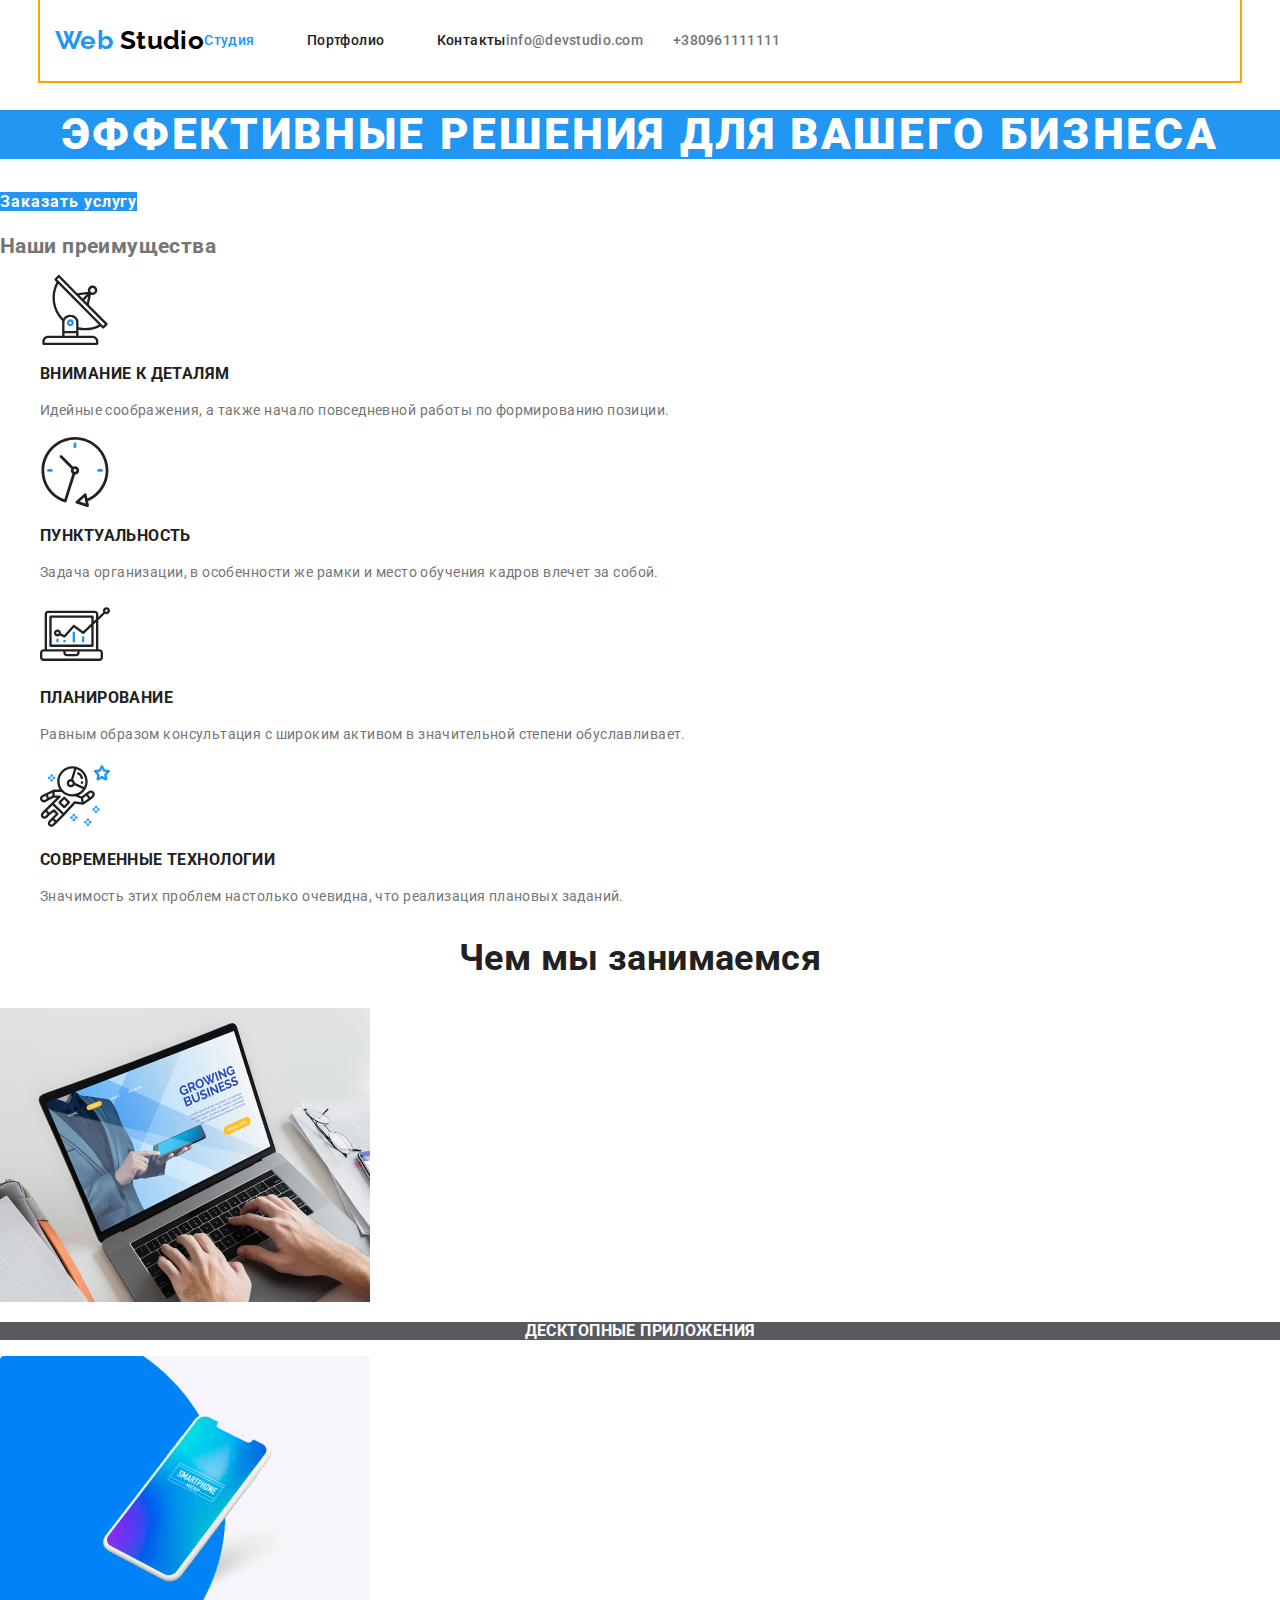
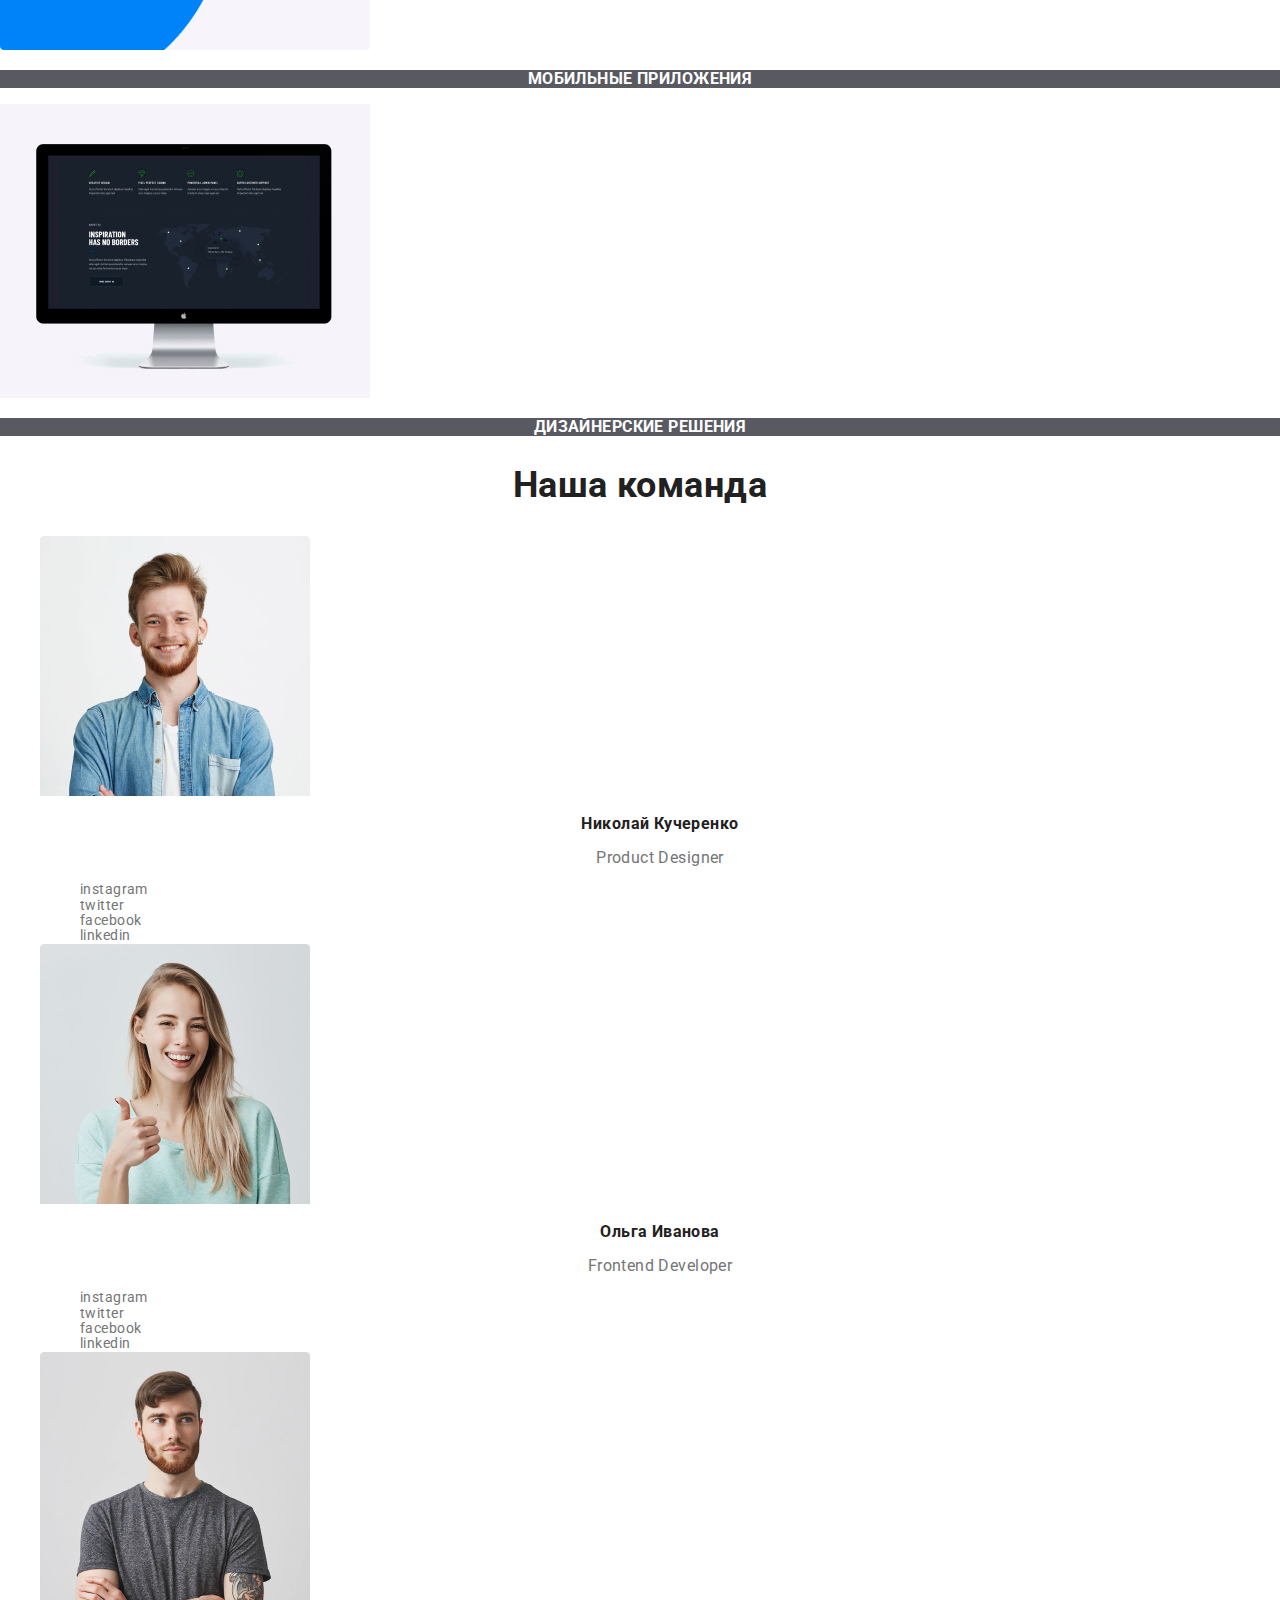
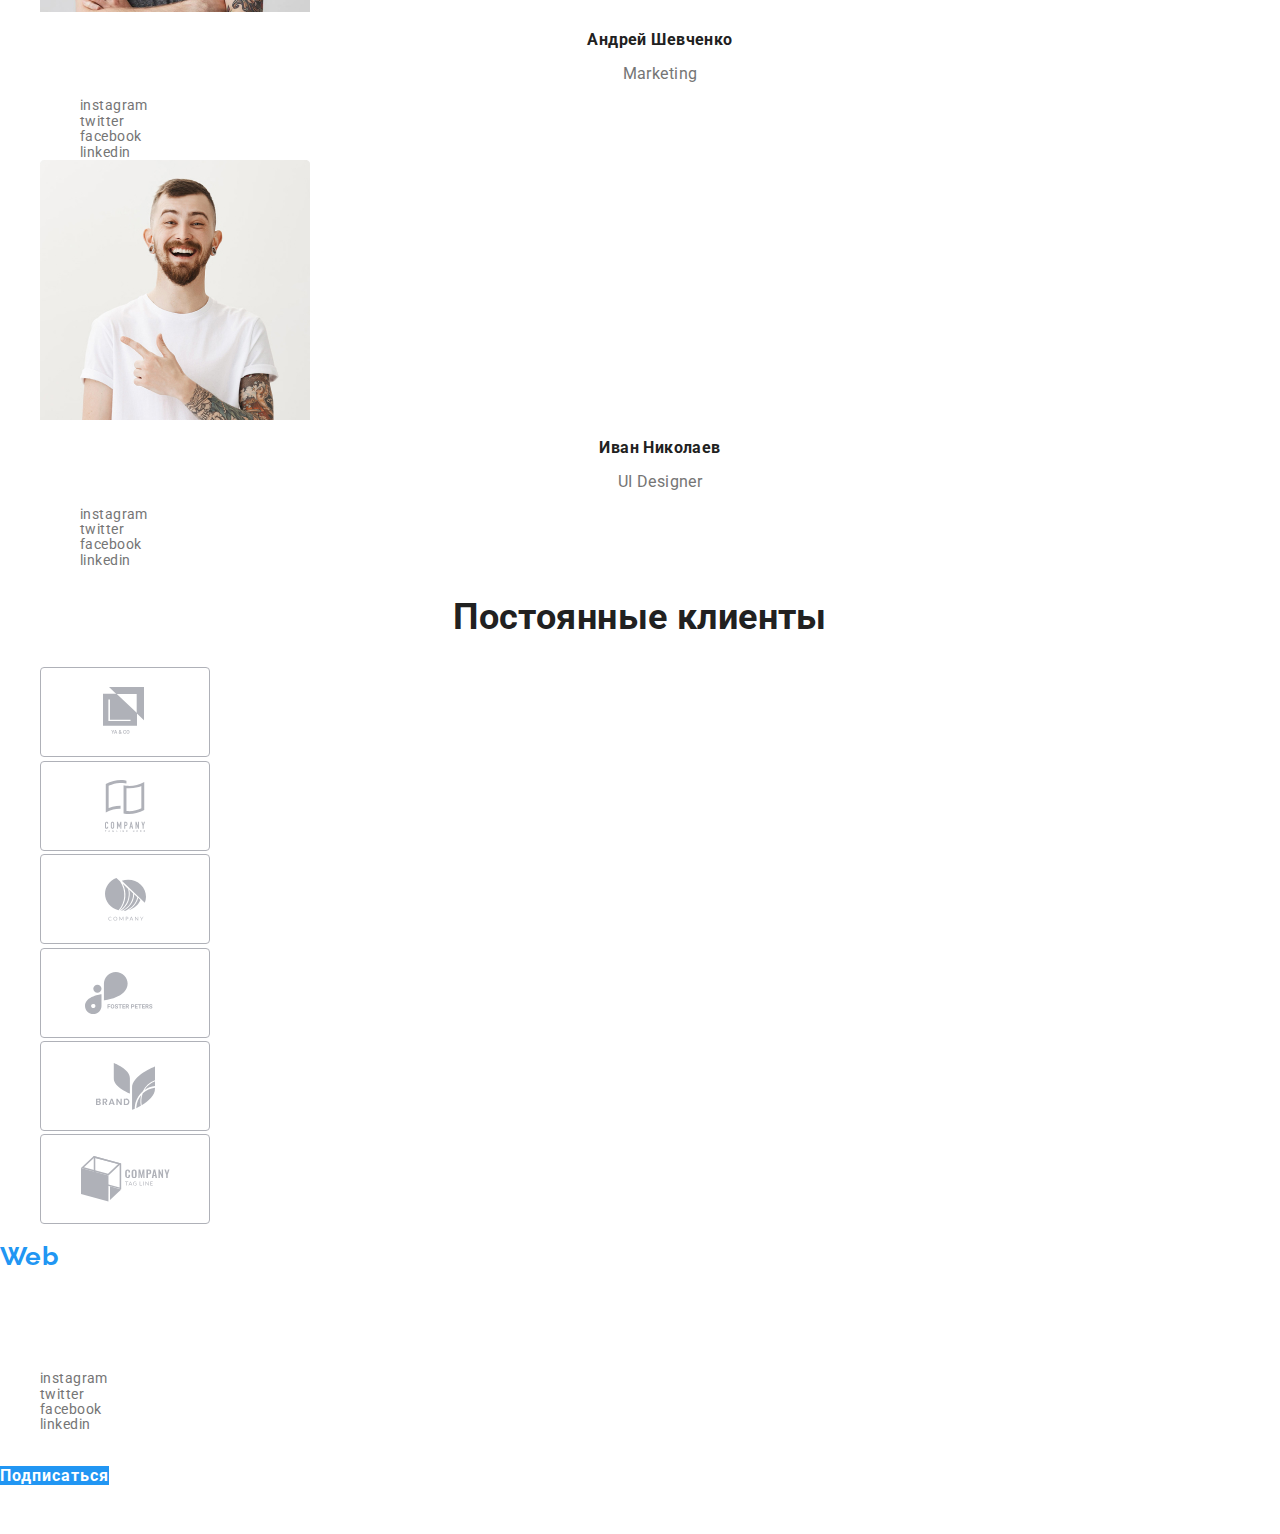
<file: index.html>
<!DOCTYPE html>
<html lang="ru">
  <head>
    <meta charset="UTF-8" />
    <meta name="viewport" content="width=device-width, initial-scale=1.0" />
    <title>Web Studio</title>
    <link
      href="https://fonts.googleapis.com/css2?family=Raleway:wght@700&family=Roboto:wght@400;500;700;900&display=swap"
      rel="stylesheet"
    />
    <link
      rel="stylesheet"
      href="https://cdnjs.cloudflare.com/ajax/libs/modern-normalize/0.6.0/modern-normalize.min.css"
    />
    <link rel="stylesheet" href="./css/main.css" />
  </head>
  <body>
    <!-- Шапка сайта-->
    <header class="page-header">

      <div class="container nav-address">

        <nav class="nav-address">

          <a href="./index.html" class="logo-header">
            <span class="logo-web">Web</span> Studio
          </a>

          <ul class="site-nav list">

            <li class="item"><a href="#" class="nav-link current">Студия</a></li>

            <li class="item"><a href="./portfolio.html" class="nav-link" target="_blank"
                >Портфолио</a
              >
            </li>
            <li class="item"><a href="#" class="nav-link">Контакты</a></li>
          </ul>
        </nav>

        <ul class="address list">
          <li class="item">
            <a href="mailto:info@devstudio.com" class="link"
              >info@devstudio.com</a
            >
          </li>
          <li class="item">
            <a href="tel:+380961111111" class="link">+380961111111</a>
          </li>
        </ul>
      </div>
    </header>

    <!--Уникальный контент-->
    <main>
      <!--Герой-->
      <section class="hero">
        <h1 class="hero-title">Эффективные решения для вашего бизнеса</h1>
        <a href="#" class="button-order">Заказать услугу</a>
      </section>

      <!--Преимущества-->
      <section class="section">
        <h2>Наши преимущества</h2>
        <ul class="feature-list">
          <li>
            <img src="./images/logo/antenna-1.svg" alt="#" />
            <h3 class="title">Внимание к деталям</h3>
            <p class="feature-description">
              Идейные соображения, а также начало повседневной работы по
              формированию позиции.
            </p>
          </li>
          <li>
            <img src="./images/logo/clock-1.svg" alt="#" />
            <h3 class="title">Пунктуальность</h3>
            <p class="feature-description">
              Задача организации, в особенности же рамки и место обучения кадров
              влечет за собой.
            </p>
          </li>
          <li>
            <img src="./images/logo/diagram-1.svg" alt="#" />
            <h3 class="title">Планирование</h3>
            <p class="feature-description">
              Равным образом консультация с широким активом в значительной
              степени обуславливает.
            </p>
          </li>
          <li>
            <img src="./images/logo/astronaut-1.svg" alt="#" />
            <h3 class="title">Современные технологии</h3>
            <p class="feature-description">
              Значимость этих проблем настолько очевидна, что реализация
              плановых заданий.
            </p>
          </li>
        </ul>
      </section>

      <!--Чем мы занимаемся-->
      <section class="section">
        <h2 class="section-title">Чем мы занимаемся</h2>
        <ul class="what-we-do list">
          <li>
            <img src="./images/img-9.jpg" alt="#" width="370" />
            <h3 class="title">Десктопные приложения</h3>
          </li>
          <li>
            <img src="./images/img-1.jpg" alt="#" width="370" />
            <h3 class="title">Мобильные приложения</h3>
          </li>
          <li>
            <img src="./images/img-6.jpg" alt="#" width="370" />
            <h3 class="title">Дизайнерские решения</h3>
          </li>
        </ul>
      </section>

      <!--Наша команда-->
      <section class="section">
        <h2 class="section-title">Наша команда</h2>
        <ul class="team-list">
          <li>
            <img src="./images/team-1.jpg" alt="#" width="270" />
            <h3 class="title">Николай Кучеренко</h3>
            <p lang="en" class="profession">Product Designer</p>
            <ul>
              <li>
                <a href="#" aria-label="ссылка на instagram">instagram</a>
              </li>
              <li>
                <a href="#" aria-label="ссылка на twitter">twitter</a>
              </li>
              <li>
                <a href="#" aria-label="ссылка на facebook">facebook</a>
              </li>
              <li>
                <a href="#" aria-label="ссылка на linkedin">linkedin</a>
              </li>
            </ul>
          </li>
          <li>
            <img src="./images/team-2.jpg" alt="#" width="270" />
            <h3 class="title">Ольга Иванова</h3>
            <p lang="en" class="profession">Frontend Developer</p>
            <ul>
              <li>
                <a href="#" aria-label="ссылка на instagram">instagram</a>
              </li>
              <li>
                <a href="#" aria-label="ссылка на twitter">twitter</a>
              </li>
              <li>
                <a href="#" aria-label="ссылка на facebook">facebook</a>
              </li>
              <li>
                <a href="#" aria-label="ссылка на linkedin">linkedin</a>
              </li>
            </ul>
          </li>
          <li>
            <img src="./images/team-3.jpg" alt="#" width="270" />
            <h3 class="title">Андрей Шевченко</h3>
            <p lang="en" class="profession">Marketing</p>
            <ul>
              <li>
                <a href="#" aria-label="ссылка на instagram">instagram</a>
              </li>
              <li>
                <a href="#" aria-label="ссылка на twitter">twitter</a>
              </li>
              <li>
                <a href="#" aria-label="ссылка на facebook">facebook</a>
              </li>
              <li>
                <a href="#" aria-label="ссылка на linkedin">linkedin</a>
              </li>
            </ul>
          </li>
          <li>
            <img src="./images/team-4.jpg" alt="#" width="270" />
            <h3 class="title">Иван Николаев</h3>
            <p lang="en" class="profession">UI Designer</p>
            <ul>
              <li>
                <a href="#" aria-label="ссылка на instagram">instagram</a>
              </li>
              <li>
                <a href="#" aria-label="ссылка на twitter">twitter</a>
              </li>
              <li>
                <a href="#" aria-label="ссылка на facebook">facebook</a>
              </li>
              <li>
                <a href="#" aria-label="ссылка на linkedin">linkedin</a>
              </li>
            </ul>
          </li>
        </ul>
      </section>

      <!--Постоянные клиенты-->
      <section class="section">
        <h2 class="section-title">Постоянные клиенты</h2>
        <ul>
          <li>
            <a href="#"
              ><img src="./images/logo/Client-1.svg" alt="Логотип компании"
            /></a>
          </li>
          <li>
            <a href="#"
              ><img src="./images/logo/Client-2.svg" alt="Логотип компании"
            /></a>
          </li>
          <li>
            <a href="#"
              ><img src="./images/logo/Client-3.svg" alt="Логотип компании"
            /></a>
          </li>
          <li>
            <a href="#"
              ><img src="./images/logo/Client-4.svg" alt="Логотип компании"
            /></a>
          </li>
          <li>
            <a href="#"
              ><img src="./images/logo/Client-5.svg" alt="Логотип компании"
            /></a>
          </li>
          <li>
            <a href="#"
              ><img src="./images/logo/Client-6.svg" alt="Логотип компании"
            /></a>
          </li>
        </ul>
      </section>
    </main>

    <!--Подвал сайта-->
    <footer class="footer">
      <div>
        <a href="./" class="logo-footer">
          <span class="logo-web">Web</span> Studio</a
        >
        <address class="address-footer">
          <span class="physical-address">г. Киев, пр-т Леси Украинки, 26</span
          ><br />
          <a href="mailto:info@example.com">info@example.com</a><br />
          <a href="tel:+380991111111">+380991111111</a>
        </address>
      </div>

      <div>
        <b class="join">Присоединяйтесь</b>
        <ul>
          <li>
            <a href="#" aria-label="ссылка на instagram">instagram</a>
          </li>
          <li>
            <a href="#" aria-label="ссылка на twitter">twitter</a>
          </li>
          <li>
            <a href="#" aria-label="ссылка на facebook">facebook</a>
          </li>
          <li>
            <a href="#" aria-label="ссылка на linkedin">linkedin</a>
          </li>
        </ul>
      </div>

      <div>
        <b class="join">Подпишитесь на рассылку</b>
      </div>

      <div>
        <b class="button-subscribe">Подписаться</b>
      </div>

      <p class="developing">2020 | Developed by GoIT Students</p>
    </footer>
  </body>
</html>
</file>
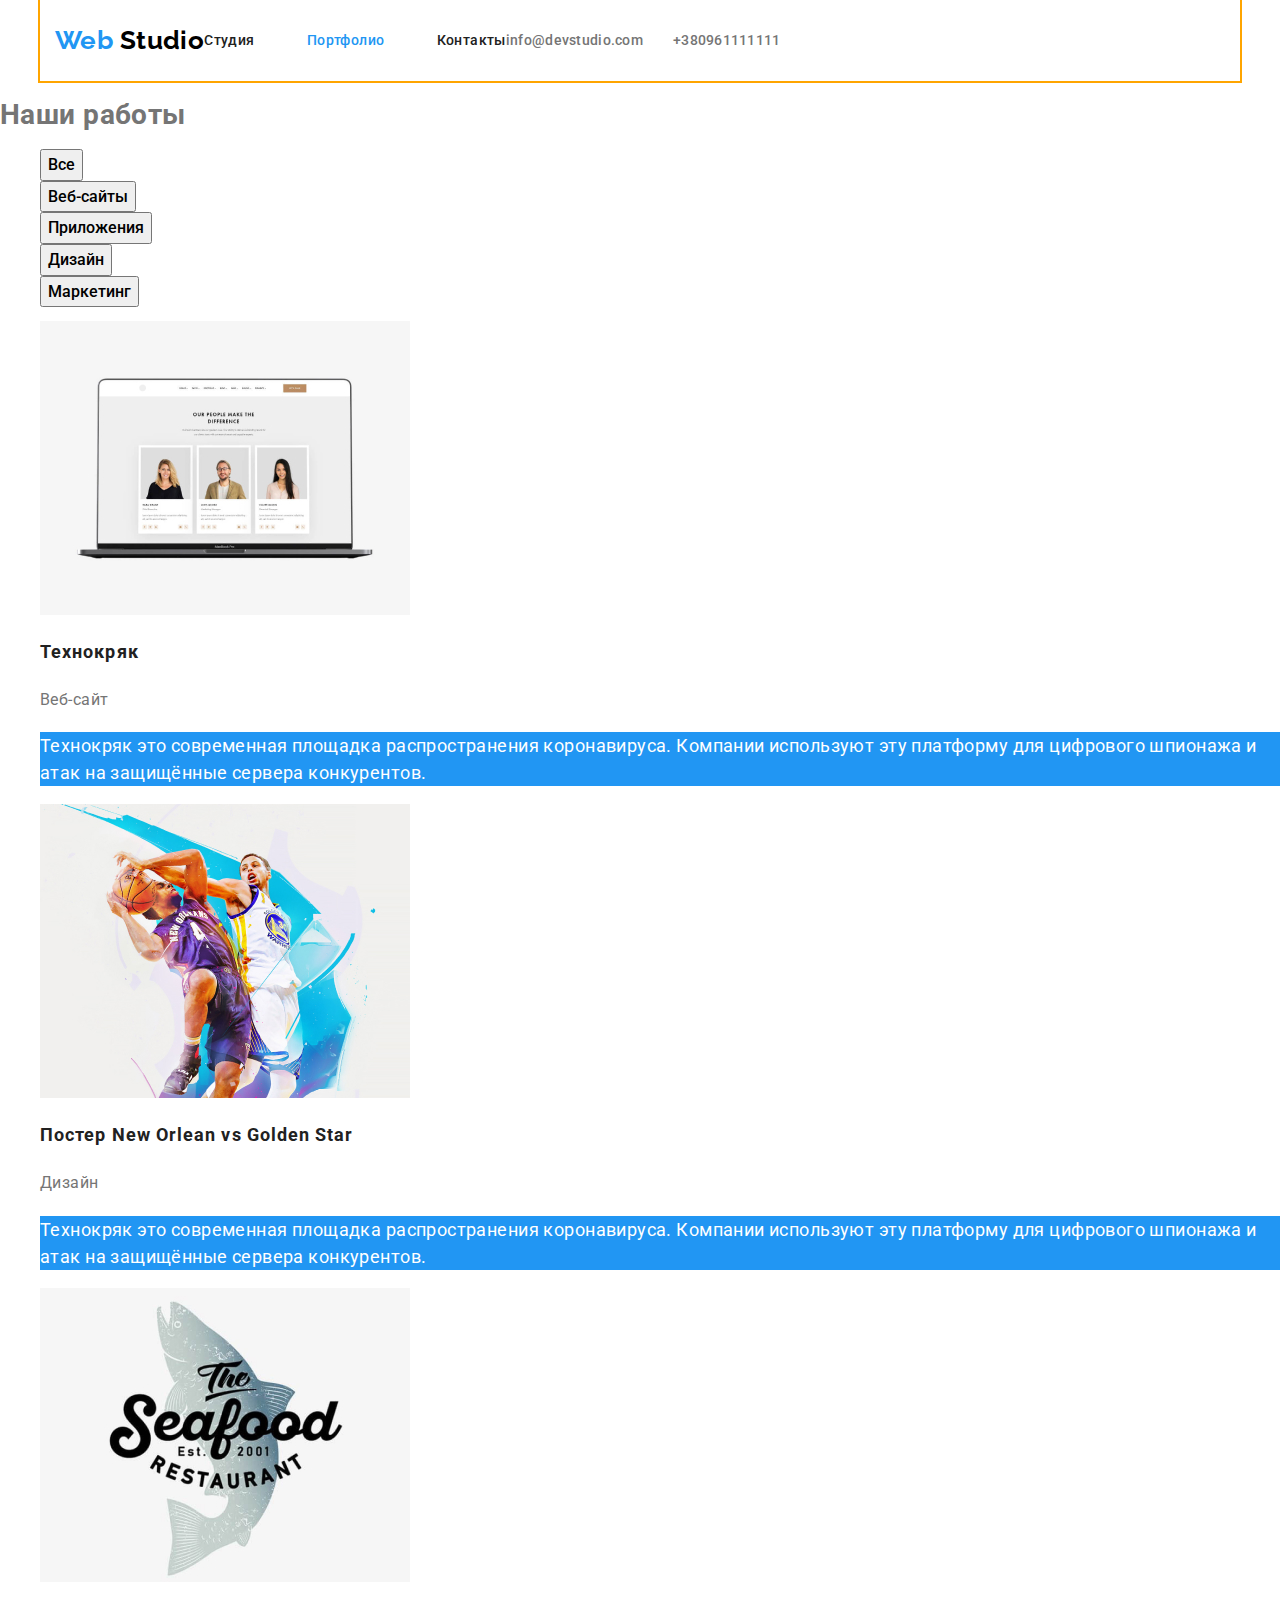
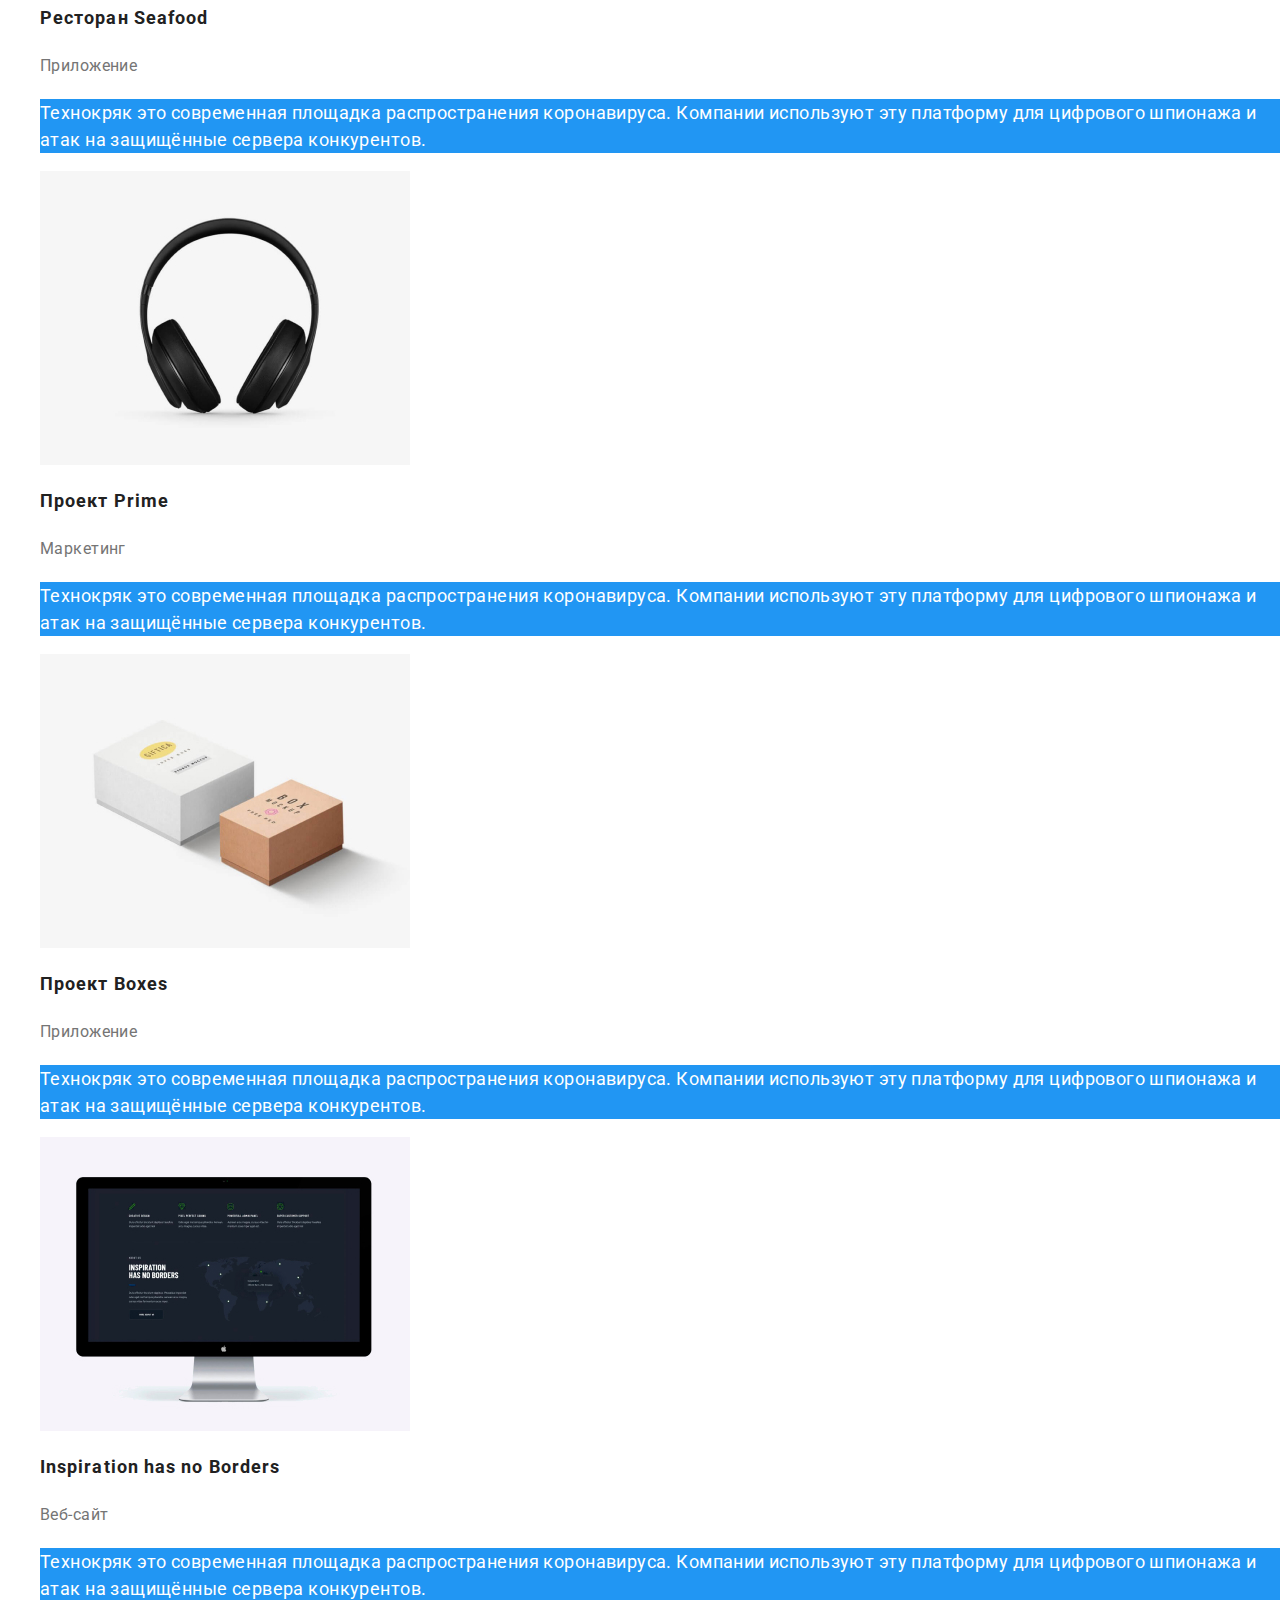
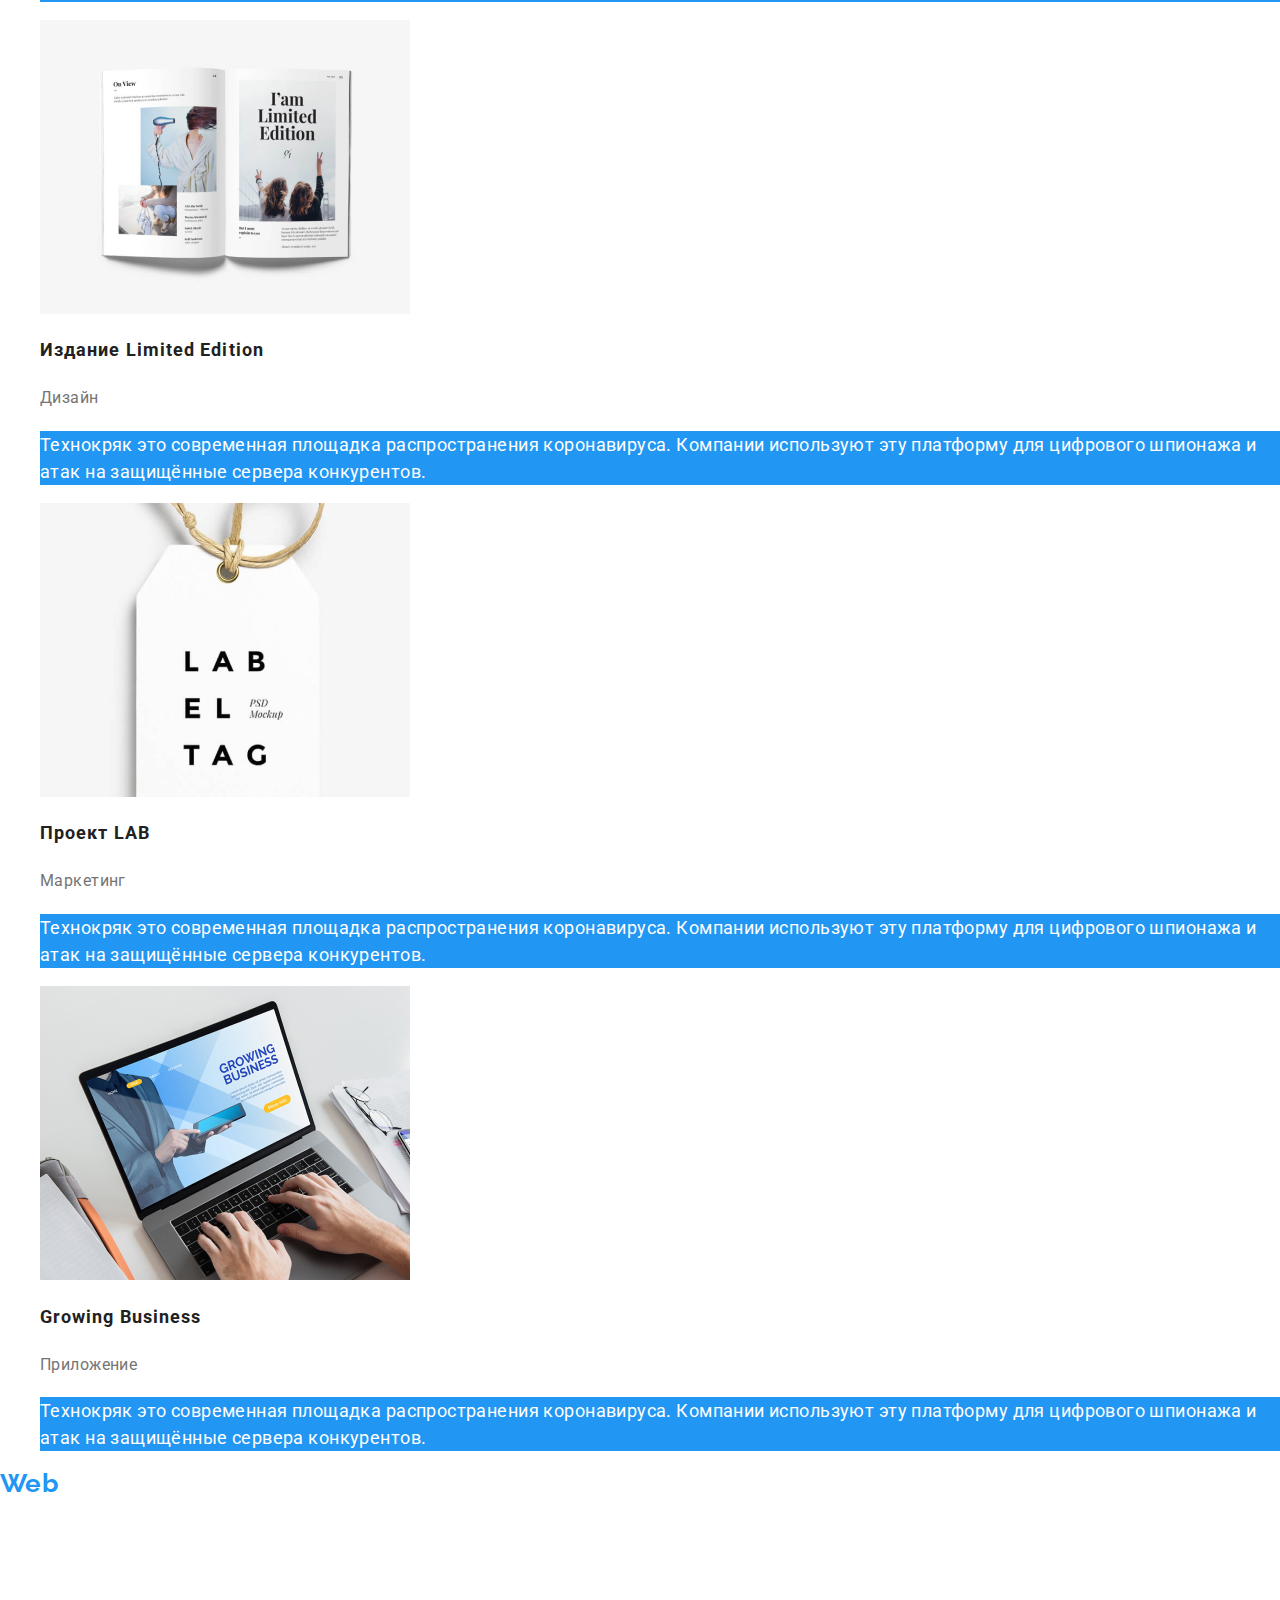
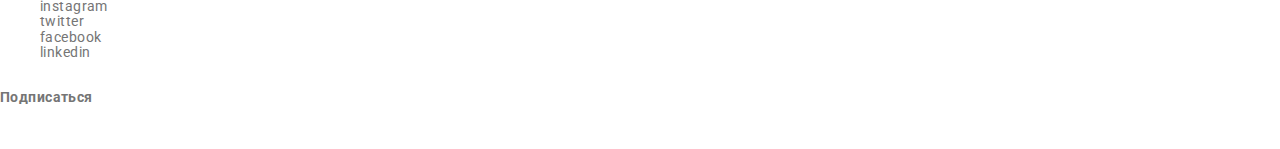
<file: portfolio.html>
<!DOCTYPE html>
<html lang="ru">
  <head>
    <meta charset="UTF-8" />
    <meta name="viewport" content="width=device-width, initial-scale=1.0" />
    <title lang="en">Portfolio</title>
    <link
      href="https://fonts.googleapis.com/css2?family=Raleway:wght@700&family=Roboto:wght@400;500;700;900&display=swap"
      rel="stylesheet"
    />
    <link
      rel="stylesheet"
      href="https://cdnjs.cloudflare.com/ajax/libs/modern-normalize/0.6.0/modern-normalize.min.css"
    />
    <link rel="stylesheet" href="./css/main.css" />
  </head>

  <body>
    <!-- Шапка сайта-->
    <header class="page-header">
      <div class="container nav-address">

        <nav class="nav-address">

          <a href="./index.html" class="logo-header">
            <span class="logo-web">Web</span> Studio
          </a>

          <ul class="site-nav list">

            <li class="item"><a href="./index.html" class="nav-link ">Студия</a></li>
            <li class="item">
              <a href="./portfolio.html" class="nav-link current" target="_blank"
                >Портфолио</a>
            </li>
            <li class="item"><a href="#" class="nav-link">Контакты</a>
            </li>
          </ul>
        </nav>

        <ul class="address list">
          <li class="item">
            <a href="mailto:info@devstudio.com" class="link"
              >info@devstudio.com</a
            >
          </li>
          <li class="item"><a href="tel:+380961111111" class="link">+380961111111</a></li>
        </ul>
      </div>
    </header>

    <!--Уникальный контент-->
    <main>
      <!--Фильтры по работам-->
      <section>
        <h1>Наши работы</h1>
        <nav>
          <ul>
            <li>
              <button type="button" class="bfilters">Все</button>
            </li>
            <li>
              <button type="button" class="bfilters">Веб-сайты</button>
            </li>
            <li>
              <button type="button" class="bfilters">Приложения</button>
            </li>
            <li>
              <button type="button" class="bfilters">Дизайн</button>
            </li>
            <li>
              <button type="button" class="bfilters">Маркетинг</button>
            </li>
          </ul>
        </nav>

        <!--Список работ-->
        <div>
          <ul class="works-list">
            <li>
              <a href="#">
                <img src="./images/img-1-1.jpg" alt="#" />
                <h2 class="title">Технокряк</h2>
                <p class="product">Веб-сайт</p>
                <p class="works-description">
                  Технокряк это современная площадка распространения
                  коронавируса. Компании используют эту платформу для цифрового
                  шпионажа и атак на защищённые сервера конкурентов.
                </p>
              </a>
            </li>
            <li>
              <a href="#">
                <img src="./images/img-2.jpg" alt="#" />
                <h2 class="title">
                  Постер <span lang="en">New Orlean vs Golden Star</span>
                </h2>
                <p class="product">Дизайн</p>
                <p class="works-description">
                  Технокряк это современная площадка распространения
                  коронавируса. Компании используют эту платформу для цифрового
                  шпионажа и атак на защищённые сервера конкурентов.
                </p>
              </a>
            </li>
            <li>
              <a href="#">
                <img src="./images/img-3.jpg" alt="#" />
                <h2 class="title">Ресторан <span lang="en">Seafood</span></h2>
                <p class="product">Приложение</p>
                <p class="works-description">
                  Технокряк это современная площадка распространения
                  коронавируса. Компании используют эту платформу для цифрового
                  шпионажа и атак на защищённые сервера конкурентов.
                </p>
              </a>
            </li>
            <li>
              <a href="#">
                <img src="./images/img-4.jpg" alt="#" />
                <h2 class="title">Проект <span lang="en">Prime</span></h2>
                <p class="product">Маркетинг</p>
                <p class="works-description">
                  Технокряк это современная площадка распространения
                  коронавируса. Компании используют эту платформу для цифрового
                  шпионажа и атак на защищённые сервера конкурентов.
                </p>
              </a>
            </li>
            <li>
              <a href="#">
                <img src="./images/img-5.jpg" alt="#" />
                <h2 class="title">Проект <span lang="en">Boxes</span></h2>
                <p class="product">Приложение</p>
                <p class="works-description">
                  Технокряк это современная площадка распространения
                  коронавируса. Компании используют эту платформу для цифрового
                  шпионажа и атак на защищённые сервера конкурентов.
                </p>
              </a>
            </li>
            <li>
              <a href="#">
                <img src="./images/img-6.jpg" alt="#" />
                <h2 lang="en" class="title">Inspiration has no Borders</h2>
                <p class="product">Веб-сайт</p>
                <p class="works-description">
                  Технокряк это современная площадка распространения
                  коронавируса. Компании используют эту платформу для цифрового
                  шпионажа и атак на защищённые сервера конкурентов.
                </p>
              </a>
            </li>
            <li>
              <a href="#">
                <img src="./images/img-7.jpg" alt="#" />
                <h2 class="title">Издание Limited Edition</h2>
                <p class="product">Дизайн</p>
                <p class="works-description">
                  Технокряк это современная площадка распространения
                  коронавируса. Компании используют эту платформу для цифрового
                  шпионажа и атак на защищённые сервера конкурентов.
                </p>
              </a>
            </li>
            <li>
              <a href="#">
                <img src="./images/img-8.jpg" alt="#" />
                <h2 class="title">Проект LAB</h2>
                <p class="product">Маркетинг</p>
                <p class="works-description">
                  Технокряк это современная площадка распространения
                  коронавируса. Компании используют эту платформу для цифрового
                  шпионажа и атак на защищённые сервера конкурентов.
                </p>
              </a>
            </li>
            <li>
              <a href="#">
                <img src="./images/img-9.jpg" alt="#" />
                <h2 lang="en" class="title">Growing Business</h2>
                <p class="product">Приложение</p>
                <p class="works-description">
                  Технокряк это современная площадка распространения
                  коронавируса. Компании используют эту платформу для цифрового
                  шпионажа и атак на защищённые сервера конкурентов.
                </p>
              </a>
            </li>
          </ul>
        </div>
      </section>
    </main>

    <!--Подвал сайта-->
    <footer class="footer">
      <div>
        <a href="./" class="logo-footer">
          <span class="logo-web">Web</span> Studio</a
        >
        <address class="address-footer">
          <span class="physical-address">г. Киев, пр-т Леси Украинки, 26</span
          ><br />
          <a href="mailto:info@example.com">info@example.com</a><br />
          <a href="tel:+380991111111">+380991111111</a>
        </address>
      </div>

      <div>
        <b class="join">Присоединяйтесь</b>
        <ul>
          <li>
            <a href="#" aria-label="ссылка на instagram">instagram</a>
          </li>
          <li>
            <a href="#" aria-label="ссылка на twitter">twitter</a>
          </li>
          <li>
            <a href="#" aria-label="ссылка на facebook">facebook</a>
          </li>
          <li>
            <a href="#" aria-label="ссылка на linkedin">linkedin</a>
          </li>
        </ul>
      </div>

      <div>
        <b class="join">Подпишитесь на рассылку</b>
      </div>

      <div>
        <b class="button">Подписаться</b>
      </div>

      <p class="developing">2020 | Developed by GoIT Students</p>
    </footer>
  </body>
</html>
</file>
<file: css/main.css>
:root {
    --primary-text-color: #757575;
    --primary-white-color: #ffffff;
    --title-text-color: #212121;
    --accent-color: #2196f3;
    --text-shadow: 0 0 5px #555;
    --font-logo: 'Comfortaa', 'Segoe UI', sans-serif;
    --font-text: 'Montserrat', 'Segoe UI', sans-serif;
    --shadow-color: rgba(0, 0, 0, 0.15);
    --text-color: rgba(0, 0, 0, 0.8);
    --secondary-color:#afb1b8;
    --accent-grey: #f5f4fa;
  }


body {
  background-color: var(--primary-white-color);
  color: var(--primary-text-color);
  font-family: "Roboto", "Verdana", "Tahoma", sans-serif;
  letter-spacing: 0.03em;
  font-size: 14px;
  line-height: 1.1;
}

/* Утиилиты */

.list {
  padding: 0;
  margin: 0;
  list-style: none;
}

ul {
  list-style: none;
}

a {
  text-decoration: none;
  color: inherit;
}

/*Header*/

.container {
  width: 1200px;
  margin-left: auto;
  margin-right: auto;
  outline: 2px solid orange;
  padding-left: 15px;
  padding-right: 15px;
}

/* Nav-address */

.nav-address {
  display: flex;
  align-items: center;
  height: 81px;
}

.logo-header {
  color: black;
  font-family: Raleway, sans-serif;
  font-size: 26px;
  font-weight: bold;
}

.logo-web {
  color: var(--accent-color);
}

/*Page header*/



/*Address list*/

.address .link {
  padding-top: 32px;
  padding-bottom: 32px;

  font-style: inherit;
  letter-spacing: 0.02em;
  font-weight: 500;
}
.address .link:hover,
.address .link:focus {
  color: var(--accent-color);
  outline: none;
}

.address .item + .item {
  margin-left: 30px;
}

.address {
  display: flex;
  align-items: center;
}

/* Site nav */

.site-nav {
  display: flex;
  align-items: center;
}

.site-nav .item + .item {
  margin-left: 52px;
}

.nav-link {
  display: block;
  padding-top: 32px;
  padding-bottom: 32px;

  color: var(--title-text-color);

  font-weight: 500;
}




.nav-link:hover, .nav-link:focus, .current {
  color: var(--accent-color);
  outline: none;
 }


/* Section */
.section-title {
  color: var(--title-text-color);
  text-align: center;
  font-size: 36px;
}

/* Hero */
.hero-title {
  color: var(--primary-white-color);
  text-transform: uppercase;
  font-size: 44px;
  letter-spacing: 0.06em;
  text-align: center;
  font-weight: 900;
  background-color: var(--accent-color);
}

/* buttons */
.button-order {
  color: var(--primary-white-color);
  background: var(--accent-color);
  text-align: center;
  letter-spacing: 0.06em;
  font-size: 16px;
  line-height: 1.8;
  font-weight: 700;
}

.button-subscribe {
  color: var(--primary-white-color);
  background: var(--accent-color);
  letter-spacing: 0.06em;
  font-size: 16px;
  line-height: 1.8;
}

button {
  font-family: inherit;
  font-size: 16px;
  line-height: 1.6;
  font-weight: 500;
}

/* what we do */
.what-we-do .title {
  color: var(--primary-white-color);
  text-transform: uppercase;
  text-align: center;
  background-color: rgba(47, 48, 58, 0.8);
}

/* Features */

.feature-list .title {
  color: var(--title-text-color);
  text-transform: uppercase;
}

.feature-description {
  line-height: 1.7;
}

/* Team */
.team-list .title {
  color: var(--title-text-color);
  text-align: center;
  font-size: 16px;
}

.profession {
  text-align: center;
  font-size: 16px;
}

/* Works-list for portfolio */
.works-list .title {
  color: var(--title-text-color);
  font-size: 18px;
  letter-spacing: 0.06em;
  line-height: 2;
}

.works-list .product {
  font-size: 16px;
  line-height: 1.8;
}

.works-description {
  color: var(--primary-white-color);
  font-size: 18px;
  line-height: 1.5;
  background-color: #2196f3;
}

  .bfilters:hover {
    background-color: var(--accent-color);
    color: #FFFFFF;
    
  }
  
}

/* Footer */

.footer {
  background-color: #2f303a;
  height: 253px;
}

.logo-footer {
  color: var(--primary-white-color);
  font-family: Raleway, sans-serif;
  font-size: 26px;
  font-weight: bold;
  line-height: 1.1;
}

.address-footer {
  color: rgba(255, 255, 255, 0.6);
  font-style: inherit;
  line-height: 1.7;
}

.physical-address {
  color: var(--primary-white-color);
}

.join {
  color: var(--primary-white-color);
  text-transform: uppercase;
}

.developing {
  color: rgba(255, 255, 255, 0.4);
  text-align: center;
}
</file>
